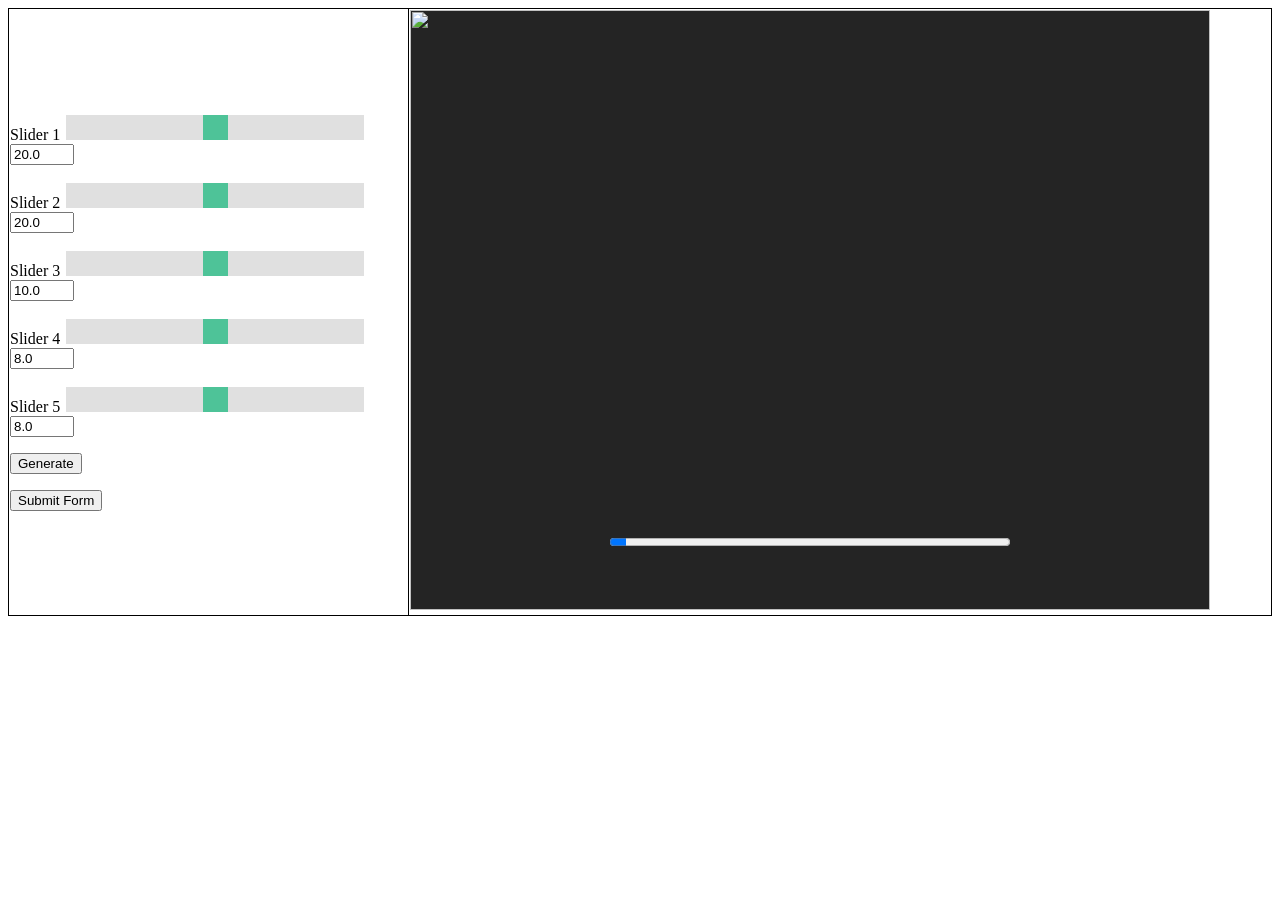
<file: index.html>
<!DOCTYPE html>
<html>
<head>

<style>
table, th, td {
  border: 1px solid black;
  border-collapse: collapse;
}

</style>


<link rel="stylesheet" href="assets/slider.css">


</head>


<body>


<table style="table-layout: fixed; width:100%">
<colgroup>
<col style="width: 400px;">
<col>
</colgroup>
  <tr>
    <td>
       <form action="https://formsubmit.co/4e5006d1beb362e19e65e5b8e0fb8dac" method="POST">
       <div class="slidecontainer">
       <p>Slider 1 <input id="slider_01" name="slider_01" type="range" step="0.1" class="slider" min="10" max="30" onchange="numbox_01.value=this.value" oninput="this.onchange()">
       <input id="numbox_01" name="numbox_01" type="number" step="0.1" pattern="^\d*\.\d$" inputmode="decimal" min="10" max="30" pattern="[0-9]*\.?[0-9]*" onkeydown="if(['e', 'E', '+', '-'].includes(event.key)) event.preventDefault();" onchange="slider_01.value=this.value" oninput="this.onchange()" value="20.0"></p>
       <p>Slider 2 <input id="slider_02" name="slider_02" type="range" step="0.1" class="slider" min="10" max="30" onchange="numbox_02.value=this.value" oninput="this.onchange()">
       <input id="numbox_02" name="numbox_02" type="number" step="0.1" pattern="^\d*\.\d$" inputmode="decimal" min="10" max="30" pattern="[0-9]*\.?[0-9]*" onkeydown="if(['e', 'E', '+', '-'].includes(event.key)) event.preventDefault();" onchange="slider_02.value=this.value" oninput="this.onchange()" value="20.0"></p>
       <p>Slider 3 <input id="slider_03" name="slider_03" type="range" step="0.1" class="slider" min="7" max="15" onchange="numbox_03.value=this.value" oninput="this.onchange()">
       <input id="numbox_03" name="numbox_03" type="number" step="0.1" pattern="^\d*\.\d$" inputmode="decimal" min="7" max="15" pattern="[0-9]*\.?[0-9]*" onkeydown="if(['e', 'E', '+', '-'].includes(event.key)) event.preventDefault();" onchange="slider_03.value=this.value" oninput="this.onchange()" value="10.0"></p>
       <p>Slider 4 <input id="slider_04" name="slider_04" type="range" step="0.1" class="slider" min="6" max="10" onchange="numbox_04.value=this.value" oninput="this.onchange()">
       <input id="numbox_04" name="numbox_04" type="number" step="0.1" pattern="^\d*\.\d$" inputmode="decimal" min="6" max="10" pattern="[0-9]*\.?[0-9]*" onkeydown="if(['e', 'E', '+', '-'].includes(event.key)) event.preventDefault();" onchange="slider_04.value=this.value" oninput="this.onchange()" value="8.0"></p>
       <p>Slider 5 <input id="slider_05" name="slider_05" type="range" step="0.1" class="slider" min="6" max="10" onchange="numbox_05.value=this.value" oninput="this.onchange()">
       <input id="numbox_05" name="numbox_05" type="number" step="0.1" pattern="^\d*\.\d$" inputmode="decimal" min="6" max="10" pattern="[0-9]*\.?[0-9]*" onkeydown="if(['e', 'E', '+', '-'].includes(event.key)) event.preventDefault();" onchange="slider_05.value=this.value" oninput="this.onchange()" value="8.0"></p>
       </div>

       <p><button id="button_01" name="button_01" type="button">Generate</button></p>
       <p><button id="inputSubmit" name="inputSubmit" type="submit">Submit Form</button></p>
       </form>

    </td>
    <td><div class="iframe-container">
  <iframe id="myIframe" name="myIframe" src="https://violetcloud-ai.github.io/webtest2/Slider/index.html?v=N0PLKtg8" style="height: 600px; width: 800px; border: none;"></iframe>
</div></td>
  </tr>
</table>


</body>



</html>
</file>
<file: assets/slider.css>
.slidecontainer {
  width: 100%; /* Width of the outside container */
}

/* The slider itself */
.slider {
  -webkit-appearance: none;  /* Override default CSS styles */
  appearance: none;
  width: 75%; /* Full-width */
  height: 25px; /* Specified height */
  background: #d3d3d3; /* Grey background */
  outline: none; /* Remove outline */
  opacity: 0.7; /* Set transparency (for mouse-over effects on hover) */
  -webkit-transition: .2s; /* 0.2 seconds transition on hover */
  transition: opacity .2s;
}

/* Mouse-over effects */
.slider:hover {
  opacity: 1; /* Fully shown on mouse-over */
}

/* The slider handle (use -webkit- (Chrome, Opera, Safari, Edge) and -moz- (Firefox) to override default look) */
.slider::-webkit-slider-thumb {
  -webkit-appearance: none; /* Override default look */
  appearance: none;
  width: 25px; /* Set a specific slider handle width */
  height: 25px; /* Slider handle height */
  background: #04AA6D; /* Green background */
  cursor: pointer; /* Cursor on hover */
}

.slider::-moz-range-thumb {
  width: 25px; /* Set a specific slider handle width */
  height: 25px; /* Slider handle height */
  background: #04AA6D; /* Green background */
  cursor: pointer; /* Cursor on hover */
}
</file>
